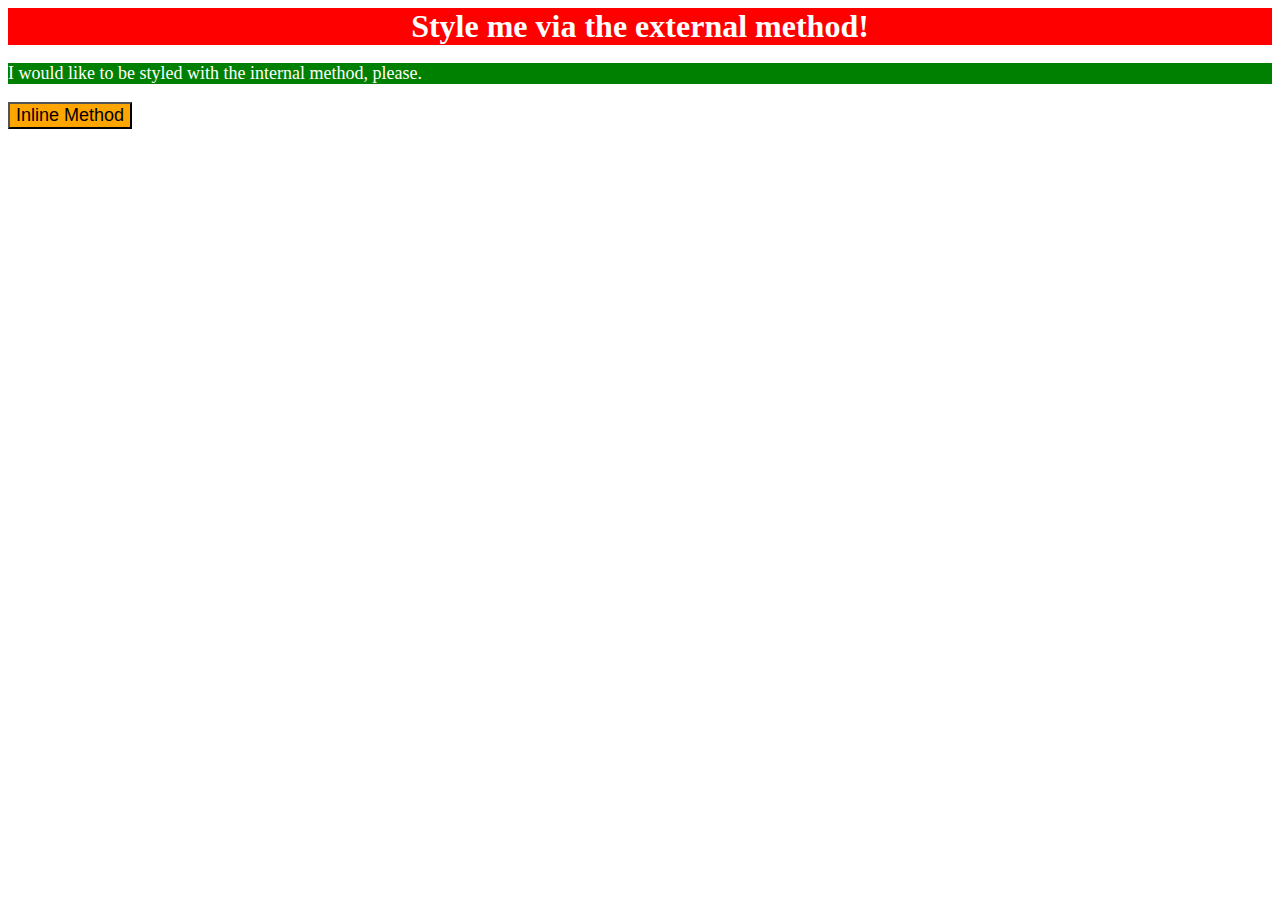
<file: foundations/01-css-methods/index.html>
<!DOCTYPE html>
<html lang="en">
  <head>
    <meta charset="UTF-8">
    <meta http-equiv="X-UA-Compatible" content="IE=edge">
    <meta name="viewport" content="width=device-width, initial-scale=1.0">
    <title>Methods for Adding CSS</title>
    <link rel="stylesheet" href="styles.css">
    <style>
      p{
        background-color: green;
        color: white;
        font-size: 18px;
      }
    </style>
    
  </head>
  <body>
    <div>Style me via the external method!</div>
    <p>I would like to be styled with the internal method, please.</p>
    <button style="background-color: orange; font-size: 18px;">Inline Method</button>
  </body>
</html>
</file>
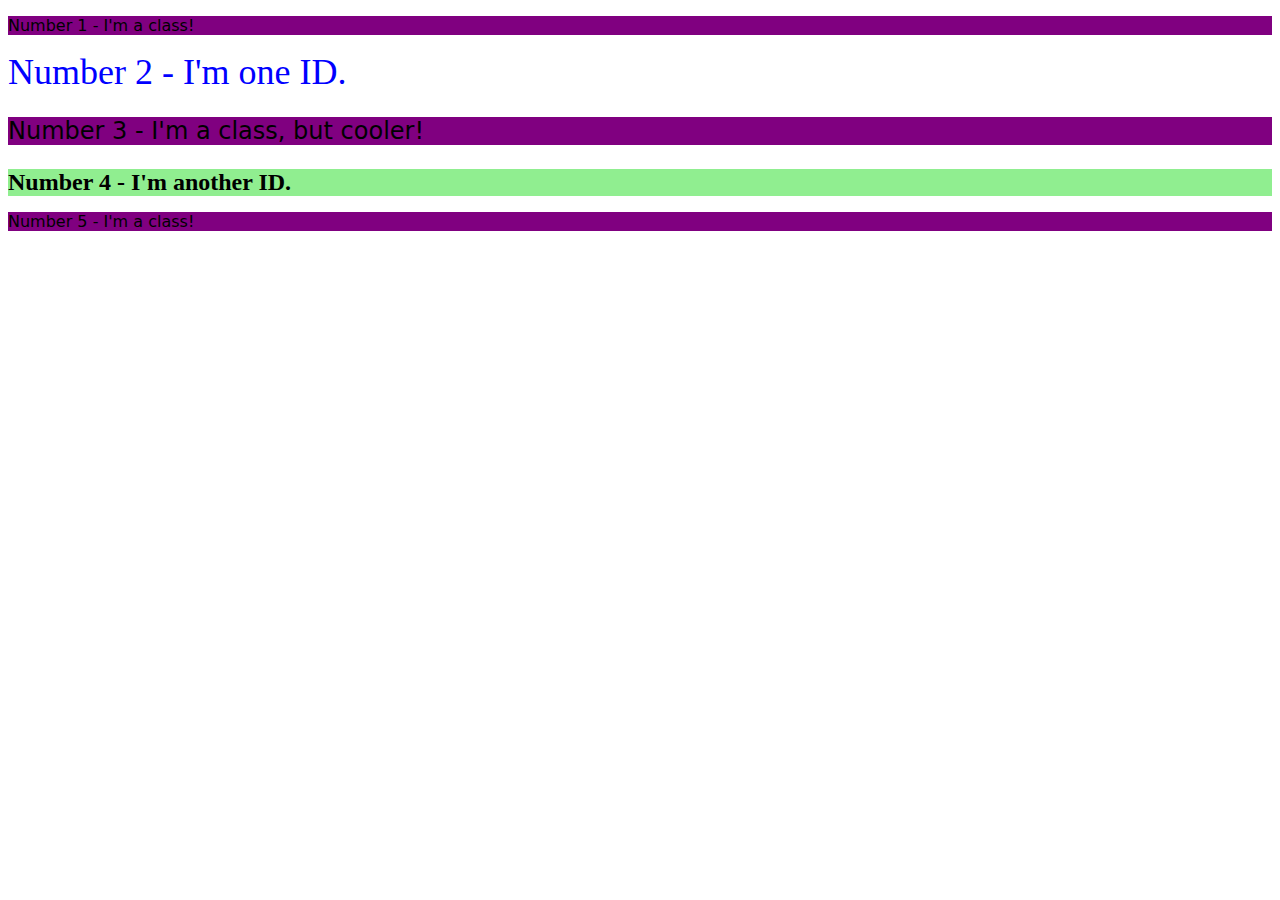
<file: foundations/02-class-id-selectors/index.html>
<!DOCTYPE html>
<html lang="en">
  <head>
    <meta charset="UTF-8">
    <meta http-equiv="X-UA-Compatible" content="IE=edge">
    <meta name="viewport" content="width=device-width, initial-scale=1.0">
    <title>Class and ID Selectors</title>
    <link rel="stylesheet" href="style.css">
  </head>
  <body>
    <p class="same">Number 1 - I'm a class!</p>
    <div id="blue">Number 2 - I'm one ID.</div>
    <p class="same size">Number 3 - I'm a class, but cooler!</p>
    <div class="size" id="green">Number 4 - I'm another ID.</div>
    <p class="same">Number 5 - I'm a class!</p>
  </body>
</html>
</file>
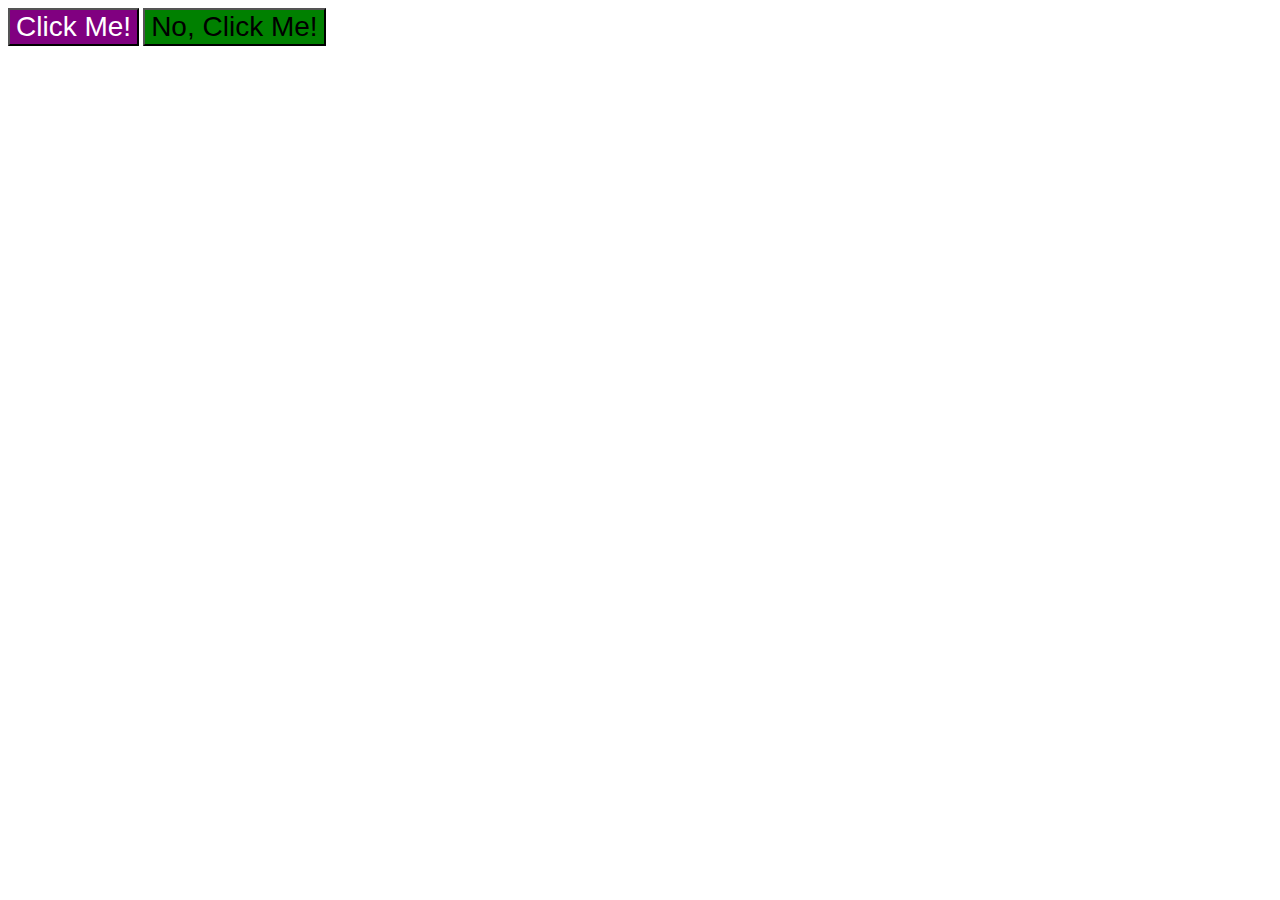
<file: foundations/03-grouping-selectors/index.html>
<!DOCTYPE html>
<html lang="en">
  <head>
    <meta charset="UTF-8">
    <meta http-equiv="X-UA-Compatible" content="IE=edge">
    <meta name="viewport" content="width=device-width, initial-scale=1.0">
    <title>Grouping Selectors</title>
    <link rel="stylesheet" href="style.css">
  </head>
  <body>
    <button class="blackb">Click Me!</button>
    <button class="yellowb">No, Click Me!</button>
  </body>
</html>
</file>
<file: foundations/01-css-methods/styles.css>
div{
    background-color: red;
    color: white;
    font-size: 32px;
    text-align: center;
    font-weight: bold;

}
</file>
<file: foundations/02-class-id-selectors/style.css>
.same{
    background-color: purple;
    font-family: Verdana,"DejaVu Sans" , sans-serif;
}

#blue{
    color: blue;
    font-size: 36px;
}

.size{
    font-size: 24px;
}

#green{
    background-color: lightgreen;
    font-weight: bold;
}
</file>
<file: foundations/03-grouping-selectors/style.css>
.blackb,
.yellowb{
    font-size: 28px;
    font-family: Helvetica, "Times New Roman", sans-serif;
}
.blackb{
    background-color: purple;
    color: white;
}

.yellowb{
background-color: green;
}
</file>
